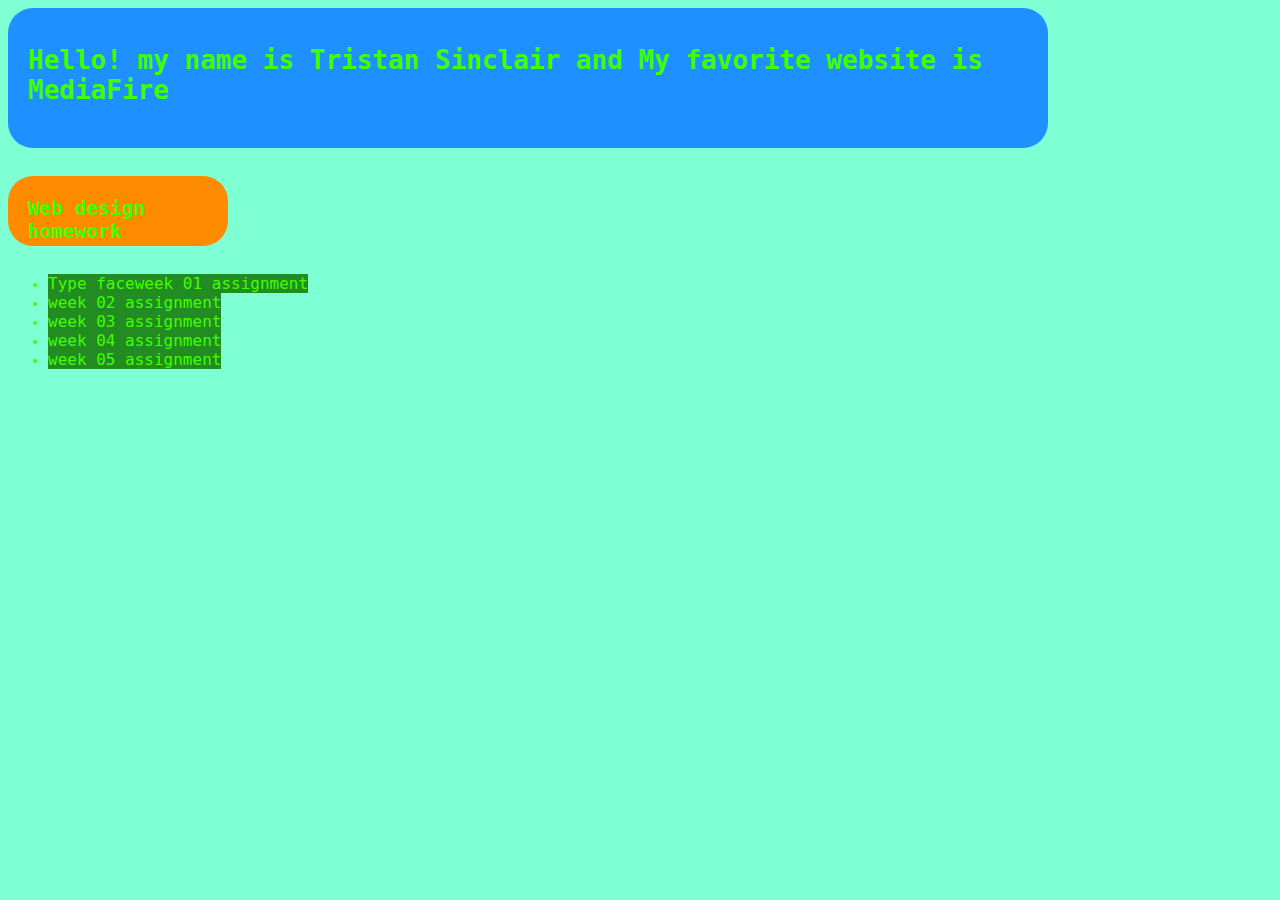
<file: index.html>
<!--<!DOCTYPE html> -->
<html>
<head>
<meta name="viewport" content="width=device-width, initial-scale=1.0">
<link rel="stylesheet" href="css/color.css" >    
  <link href="https://fonts.googleapis.com/css?family=Montserrat" rel="stylesheet">
  <link rel="icon" href="https://cdn130.picsart.com/269023593002201.png?c256x256">
<title>HUW61 | TSS355 </title>
</head>
<body>
    <div id="one">
  <h1> Hello! my name is Tristan Sinclair and My favorite website is MediaFire </h1>
        
    </div>
    <br><div><p></p></div>
    <div id="two">
<h2> Web design homework </h2>
        
    </div>
    <br>
    <div id="three">
        <ul style="text-decoration: none">
<li style="text-decoration: none"><a href="https://ts355.github.io/RSC/" href="online">Type faceweek 01 assignment</a></li>
<li><a href="none">week 02 assignment</a></li>
<li><a href="none">week 03 assignment</a></li>
<li><a href="none">week 04 assignment</a></li>
<li><a href="none">week 05 assignment</a></li>
        </ul>
    </div>
</body>
</html>
</file>
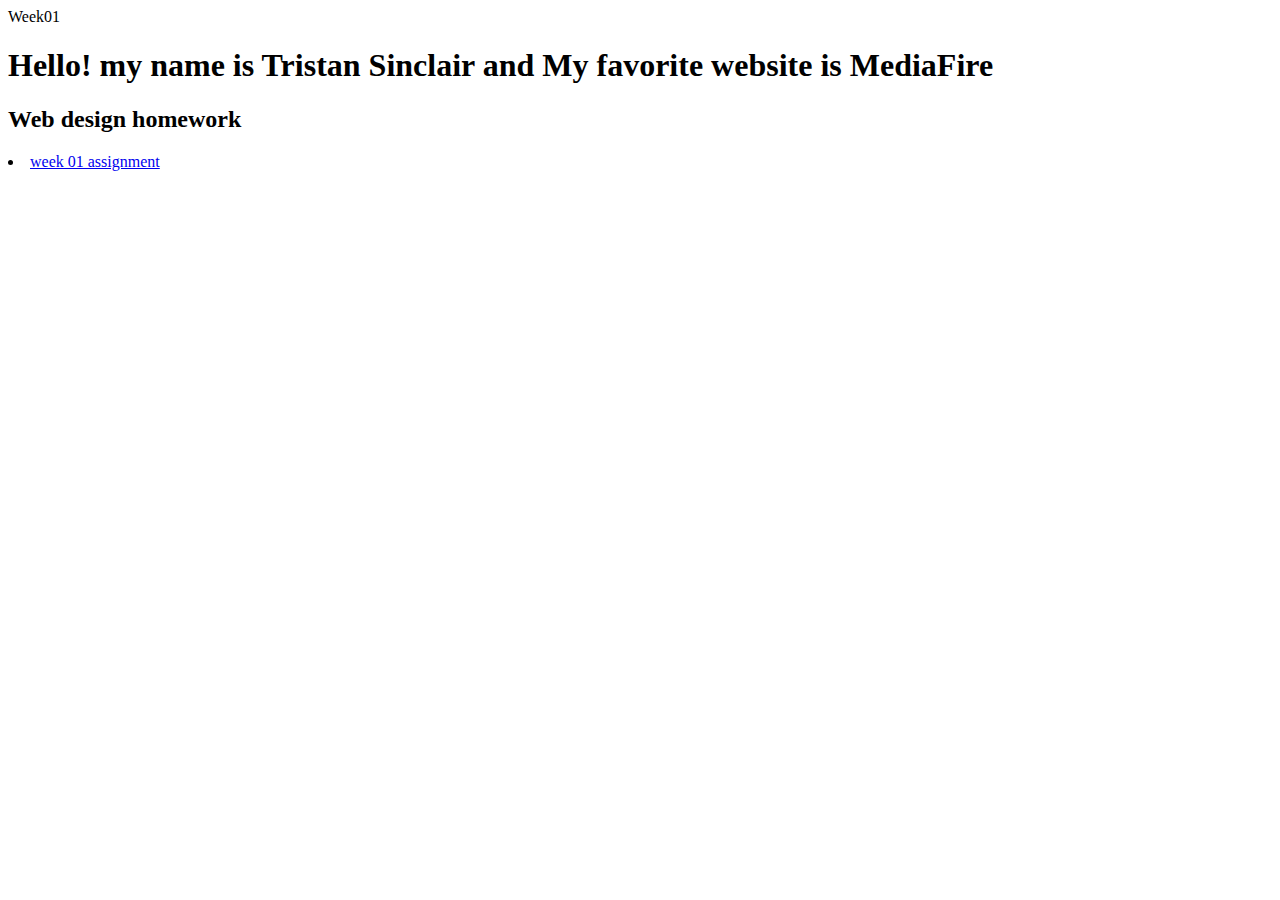
<file: week01.html>
<html>
<head>
  <link href="https://fonts.googleapis.com/css?family=Montserrat" rel="stylesheet">
  <link rel="icon" href="https://cdn130.picsart.com/269023593002201.png?c256x256"
<title>Week01</title>
</head>
<body>
  <h1> Hello! my name is Tristan Sinclair and My favorite website is MediaFire </h1>
<h2> Web design homework </h2>
<li><a href="your link here">week 01 assignment</a></li>
</body>
</html>
</file>
<file: css/color.css>
body{
background-color:aquamarine;
    color:3FFF00;
    font-family: monospace;
    background-image: url(https://wallpaperplay.com/walls/full/5/f/8/239154.jpg)
}
#one{
    display: block;
    background-color: dodgerblue;
    
     border-radius: 25px;
  padding: 20px;
  width: 1000px;
  height: 100px; 
    
}
#two{
    display: block;
    background-color: darkorange;
    
      border-radius: 25px;
  padding: 20px;
    padding-top:5px; 
  width: 180px;
  height: 45px; 
}

a:link{
    background-color:forestgreen;
  color:3FFF00; 
    text-decoration: none;
    font-size:16px;
}
a:hover{
    background-color:C1C18C;
  color:3FFF00; 
}
a:visited{
background-color: darkblue;
    color:3FFF00; }
li{
    
}
</file>
